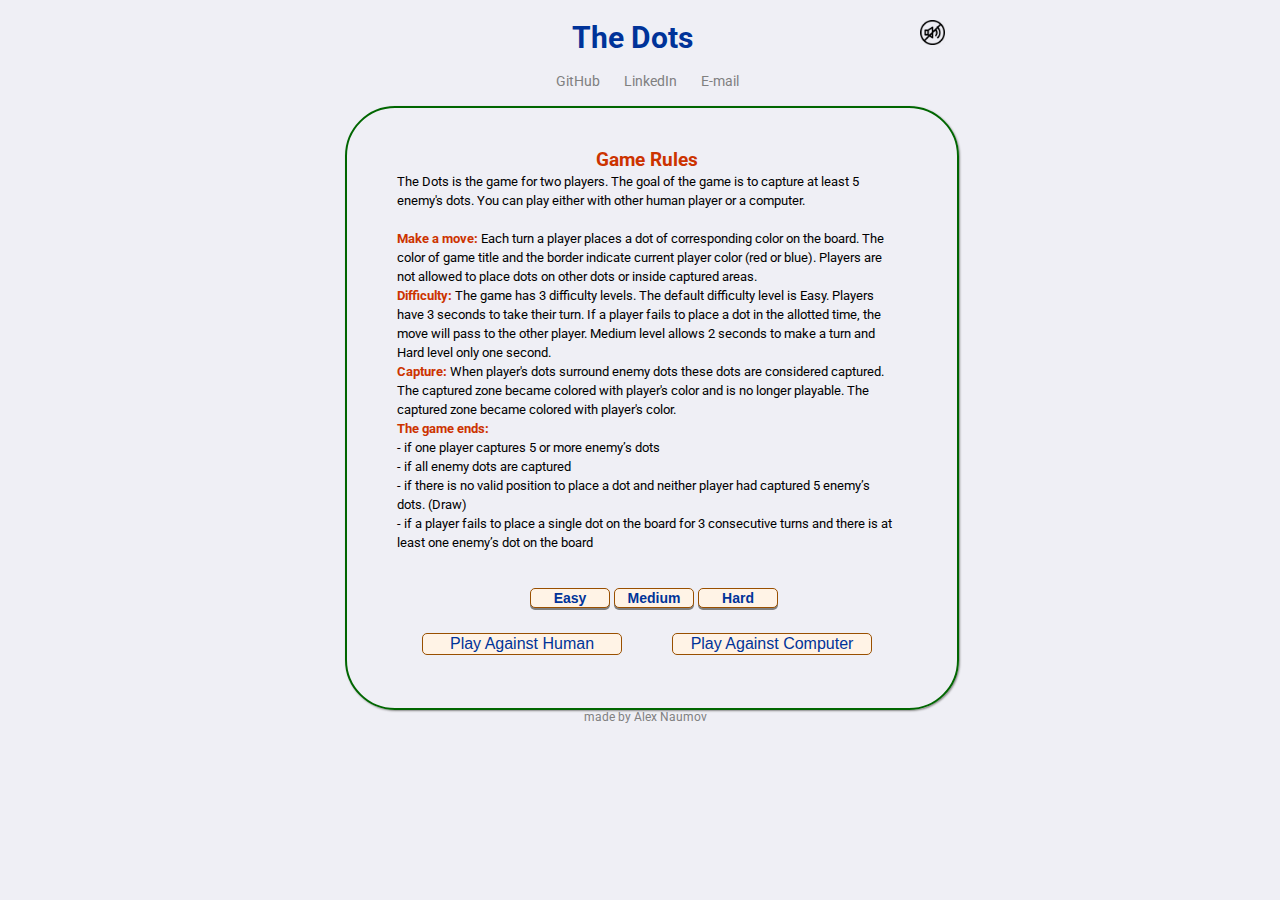
<file: index.html>
<!DOCTYPE HTML>
<html>
  <head>
    <script src="https://ajax.googleapis.com/ajax/libs/jquery/3.1.1/jquery.min.js"></script>
    <link href="https://fonts.googleapis.com/css?family=Roboto:400,500,700,900" rel="stylesheet">
    <link type="text/css" rel="stylesheet" href="styles.css">
  </head>
  <body>
    <div class="game-container">
      <div id="game-title" class="game-title blue"><span>The Dots</span>
        <span id="sound">
          <img src="./images/soundoff.png" onClick="muteSounds()">
        </span>
      </div>
      <div class="links">
        <ul class="link-list">
          <li><a href="https://github.com/naumov78/Dots">GitHub</a></li>
          <li><a href="https://www.linkedin.com/in/aleksei-naumov">LinkedIn</a></li>
          <li><a href="mailto:aleksei.naumov.nyc@gmail.com">E-mail</a></li>
        </ul>
      </div>

      <div id="score-board" class="score-board invisible">
        <span id="reds"><span id="red-score">RED dots captured:</span>&nbsp;&nbsp;<span id="red-score-amount"></span></span>
        <span id="blues"><span id="blue-score">BLUE dots captured:</span>&nbsp;&nbsp;<span id="blue-score-amount"></span></span>
      </div>
      <div id="canvas-container" class="border-start">
        <canvas class="invisible" id="gameBoard" width="500" height="500"></canvas>

        <div class="game-rules">
          <p id="title">Game Rules</p>
          <span id="rules">The Dots is the game for two players.
The goal of the game is to capture at least 5 enemy's dots.
You can play either with other human player or a computer.<br /><br />
<span id="rules-points">Make a move:</span> Each turn a player places a dot of corresponding color on the board. The color of game title and the border indicate current player color (red or blue). Players are not allowed to place dots on other dots or inside captured areas.<br />
<span id="rules-points">Difficulty:</span> The game has 3 difficulty levels. The default difficulty level is Easy. Players have 3 seconds to take their turn. If a player fails to place a dot in the allotted time, the move will pass to the other player. Medium level allows 2 seconds to make a turn and Hard level only one second.<br />
<span id="rules-points">Capture:</span> When player's dots surround enemy dots these dots are considered captured. The captured zone became colored with player's color and is no longer playable. The captured zone became colored with player's color.<br />
<span id="rules-points">The game ends:</span><br />
- if one player captures 5 or more enemy’s dots<br />
- if all enemy dots are captured<br />
- if there is no valid position to place a dot and neither player had captured 5 enemy’s dots. (Draw)<br />
- if a player fails to place a single dot on the board for 3 consecutive turns and there is at least one enemy’s dot on the board
</span>
        </div>
        <div id="level-buttons">
          <span id="level-button"><input id="easy" class="level-button" type="button" onClick="setLevel(id, 3)" value="Easy" /></span>
          <span id="level-button"><input id="med" class="level-button" type="button" onClick="setLevel(id, 2)" value="Medium" /></span>
          <span id="level-button"><input id="hard" class="level-button" type="button" onClick="setLevel(id, 1)" value="Hard" /></span>
        </div>
        <div class="chose-player-buttons">
          <span id="left-button"><span id="button"><input type="button" onClick="startGame(false)" value="Play Against Human" /></span></span>
          <span id="right-button"><span id="button"><input type="button" onClick="startGame(true)" value="Play Against Computer" /></span></span>
        </div>

        <div id="declare-winner" class="invisible">
          <div id="winner-declaration" class="winner-declaration invisible">
            <span id="winner-is"></span>
          </div>
          <div class="restart group">
            <span id="restart-button"></span>
          </div>
        </div>
        <div id="timer-container" class="invisible"><span id="timer"></span></div>
      </div>
      <div class="name"><a href="http://alex-naumov.me">made by Alex Naumov</a></div>
    </div>

  </body>
  <script src="game-script.js"></script>
</html>
</file>
<file: styles.css>
body {
  margin: 0px;
  padding: 0px;
  font-family: 'Roboto', sans-serif;
  background: #efeff5;
}

.group {
  clear: both;
  content: "";
  display: block;
  width: 0;
}

.game-container {
  position: relative;
  padding: 20px 0 0 10px;
  width: 600px;
  margin: 0 auto;
}

.game-title {
  width: 600px;
  text-align: center;
  font-size: 30px;
  font-weight: 700;
}

#sound {
  float: right;
}

#sound > img {
  width: 25px;
  display: block;
}

.red {
  color: #cc3300;
}

.blue {
  color: #003399;
}

.links {
  width: 600px;
  margin: 0 auto;
  text-align: center;
  margin-left: -18px;
}

.link-list > li {
  display: inline;
  padding: 0 10px 0 10px;
}

.link-list > li > a {
  font-size: 14px;
  color: #808080;
  text-decoration: none;
}

.link-list > li > a:hover {
  color: #cc3300;
  cursor: pointer;
}

#canvas-container {
  position: relative;
  width: 540px;
  height: 540px;
  float: left;
  padding: 40px 20px 20px 50px;
}

.border-start {
  border: 2px solid #006600;
  border-radius: 50px;
  box-shadow: 1px 1px 2px #888888;
}

.red-border {
  border: 4px solid #cc3300;
  border-radius: 50px;
}

.blue-border {
  border: 4px solid #003399;
  border-radius: 50px;
}

#gameBoard {
  border: 1px solid black;
  background: #fff7e6;
}

#declare-winner {
  position: absolute;
  left: 161px;
  top: 543px;
}

.score-board {
  position: absolute;
  left: 67px;
  top: 125px;
  width: 485px;
}

.winner-declaration {
  text-align: center;
}

#red-score, #red-score-amount  {
  color: #cc3300;
  font-weight: 700;
  font-size: 20px;
  letter-spacing: 1.7px;
}

#blue-score, #blue-score-amount {
  color: #003399;
  letter-spacing: 1px;
  font-size: 20px;
  font-weight: 700;
}

#reds {
  float: left;
}

#blues {
  float: right;
}

#winner-is {
  letter-spacing: 0.9px;
  font-weight: 700;
  font-size: 22px;
}

.restart {
}

#restart-button {
  padding-left: 60px;
}

#restart-button > input {
  width: 150px;
  font-size: 18px;
  font-weight: 500;
  color: #0000ff;
  background: #fff3e6;
  border: 1px solid #994f00;
  border-radius: 5px;
}

#restart-button > input:hover {
  background: #ffe6cc;
  color: #e60000;
  border: 1px solid #994f00;
  border-radius: 5px;
  cursor: pointer;
  box-shadow: 2px 2px 5px #888888;
}

.red-winner {
  color: #e60000;
}

.blue-winner {
  color: #0000ff;
}

.invisible {
  display: none;
}

#button > input {
  width: 200px;
  font-size: 16px;
  font-weight: 400;
  color: #003399;
  background: #fff3e6;
  border: 1px solid #994f00;
  border-radius: 5px;
}

#button > input:hover {
  width: 200px;
  background: #ffe6cc;
  color: #e60000;
  border: 1px solid #994f00;
  border-radius: 5px;
  cursor: pointer;
  box-shadow: 2px 2px 5px #888888;
}

.level-button {
  width: 80px;
  font-size: 14px;
  font-weight: 600;
  color: #003399;
  background: #fff3e6;
  border: 1px solid #994f00;
  border-radius: 5px;
  box-shadow: 0 2px grey;
}

.level-button:hover {
  cursor: pointer;
  background: #ffe6cc;
}

.pressed-level-button {
  width: 80px;
  font-size: 14px;
  font-weight: 600;
  color: #003399;
  background: #ffe6cc;
  border: 1px solid #994f00;
  border-radius: 5px;
  box-shadow: 0 1px #888888;
  transform: translateY(2px);
}

.game-rules {
  width: 500px;
}

#level-buttons {
  position: absolute;
  left: 183px;
  top: 480px;
  width: 450px;
}

.chose-player-buttons {
  position: absolute;
  left: 75px;
  top: 525px;
  width: 450px;
}

#left-button {
  float: left;
}

#right-button {
  float: right;
}

#title {
  font-size: 19px;
  margin: 0;
  color: #cc3300;
  font-weight: 700;
  text-align: center;
}

#rules {
  text-align: justify;
  font-size: 13px;
}

#rules-points {
  font-weight: 700;
  color: #cc3300;
}

#timer-container {
  position: absolute;
  top: 550px;
  left: 195px;
  text-align: center;
}

#timer {
  color: black;
  font-size: 22px;
}

.name {
  font-size: 12px;
  text-align: center;
}

.name > a {
  color: #808080;
  text-decoration: none;
}

.name > a:hover {
  color: #003399;
  text-decoration: none;
}
</file>
